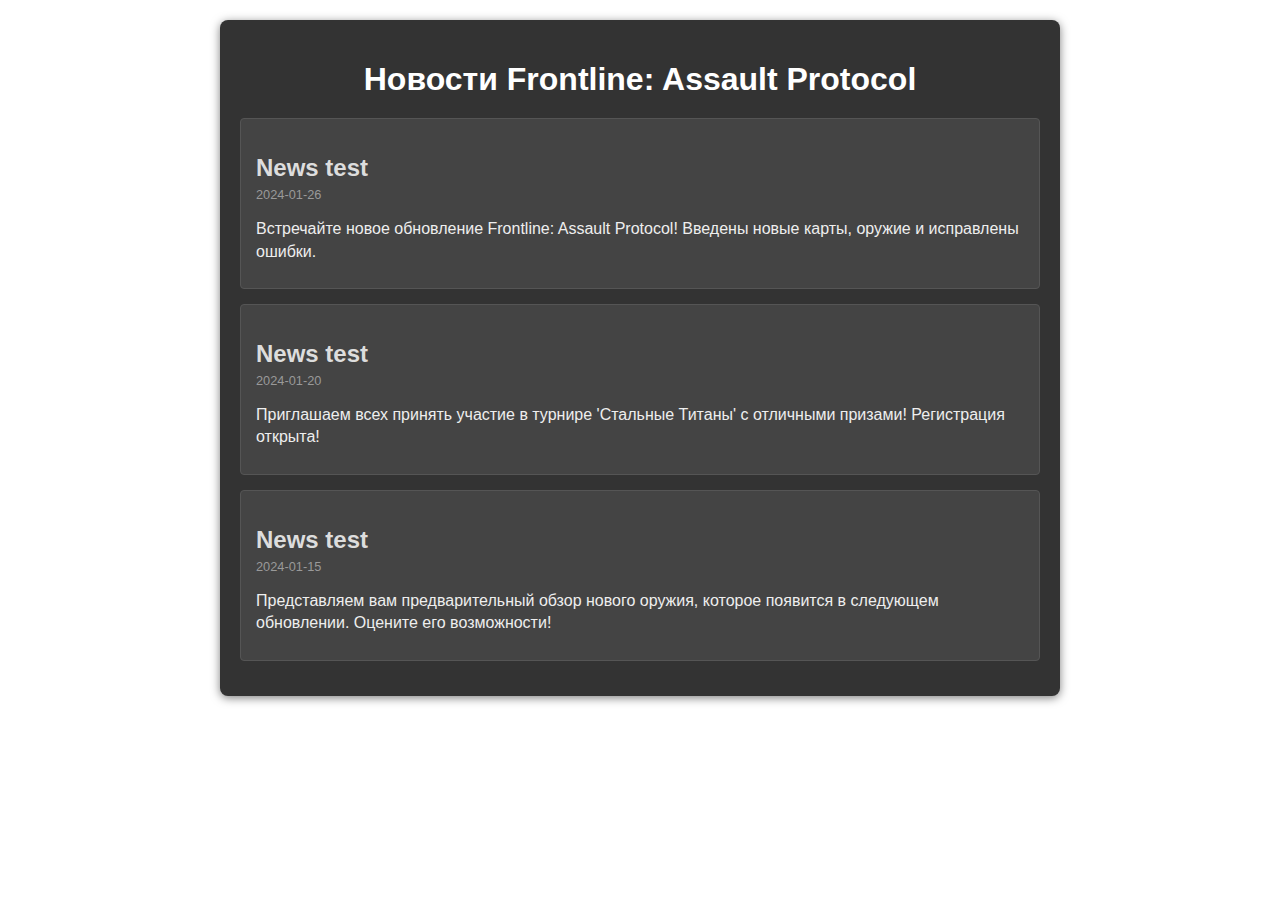
<file: FrontlineAP/index.html>
<!DOCTYPE html>
<html>
<head>
    <title>Frontline: Assault Protocol - Новости</title>
    <link rel="stylesheet" href="news.css">
</head>
<body>
    <div class="news-container">
        <h1>Новости Frontline: Assault Protocol</h1>

        <div class="news-list" id="newsList">
            <!-- News add in js -->
        </div>

        <div class="loading" id="loadingIndicator">
            <p>Загрузка новостей...</p>
        </div>
    </div>

    <script src="news.js"></script>
</body>
</html>
</file>
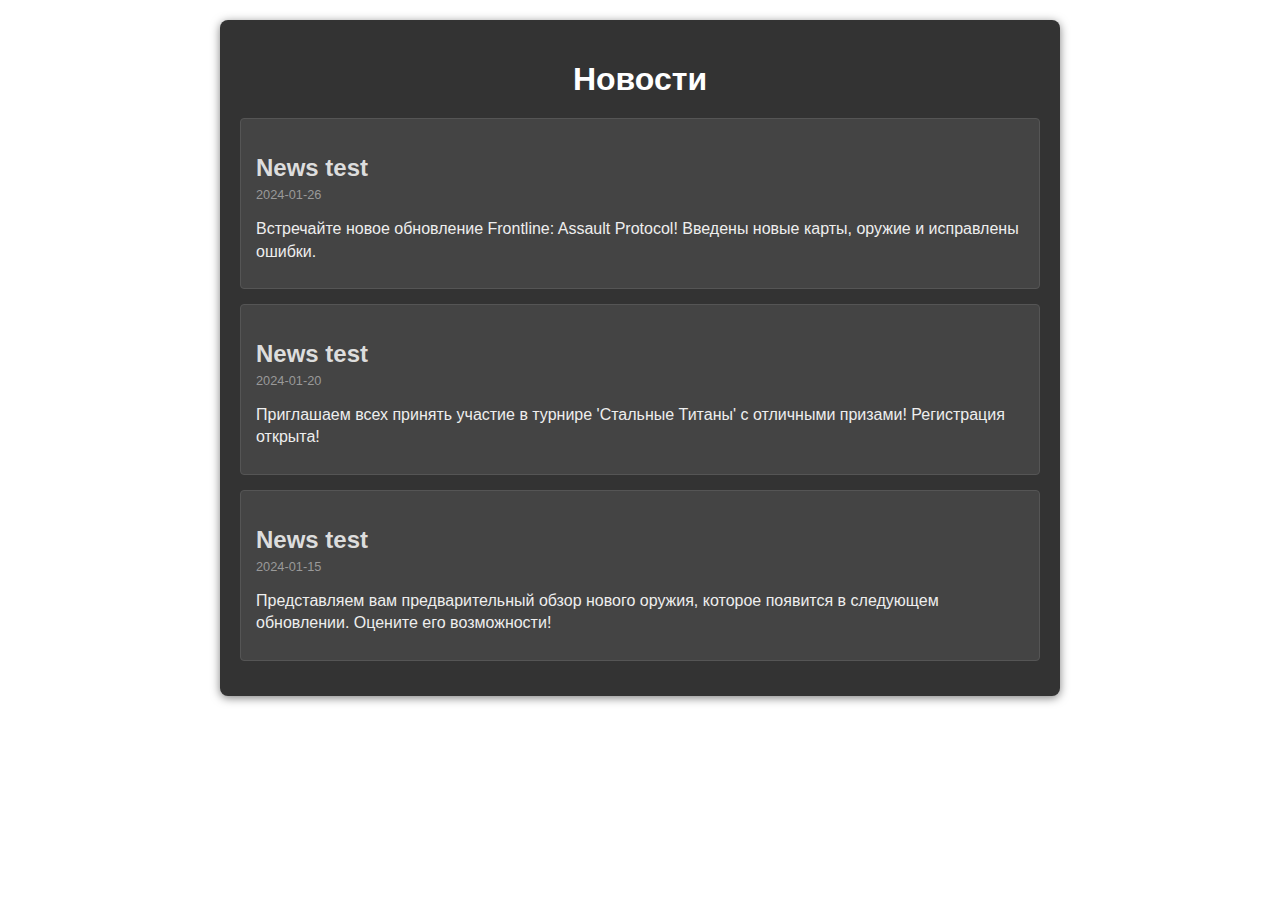
<file: FrontlineAP/news.html>
<!DOCTYPE html>
<html>
<head>
    <link rel="stylesheet" href="news.css">
</head>
<body>
    <div class="news-container">
        <h1>Новости</h1>

        <div class="news-list" id="newsList">
        </div>

        <div class="loading" id="loadingIndicator">
            <p>Загрузка новостей...</p>
        </div>
    </div>

    <script src="news.js"></script>
</body>
</html>
</file>
<file: FrontlineAP/news.css>
body {
    font-family: Arial, sans-serif;
    color: #eee;
    margin: 0;
    padding: 0;
    display: flex;
    justify-content: center; /* Центрируем по горизонтали (если нужно) */
    align-items: flex-start; /* Выравниваем по верхнему краю */
    min-height: 100vh;
    background: transparent;
}

.news-container {
    width: 80%;
    max-width: 800px;
    background-color: #333;
    border-radius: 8px;
    padding: 20px;
    box-shadow: 0px 2px 10px rgba(0, 0, 0, 0.5);
    margin-top: 20px; /* Добавляем отступ от верха */
}

h1 {
    text-align: center;
    color: #fff;
    margin-bottom: 20px;
}

.news-list {
}

.news-item {
    border: 1px solid #555;
    border-radius: 4px;
    margin-bottom: 15px;
    padding: 15px;
    background-color: #444;
}

.news-item h2 {
    color: #ddd;
    margin-bottom: 5px;
}

.news-item p {
    line-height: 1.4;
    margin-bottom: 10px;
}

.news-item .news-date {
    font-size: 0.8em;
    color: #999;
}

.loading {
    text-align: center;
    margin-top: 20px;
    color: #ccc;
    display: none;
}
</file>
